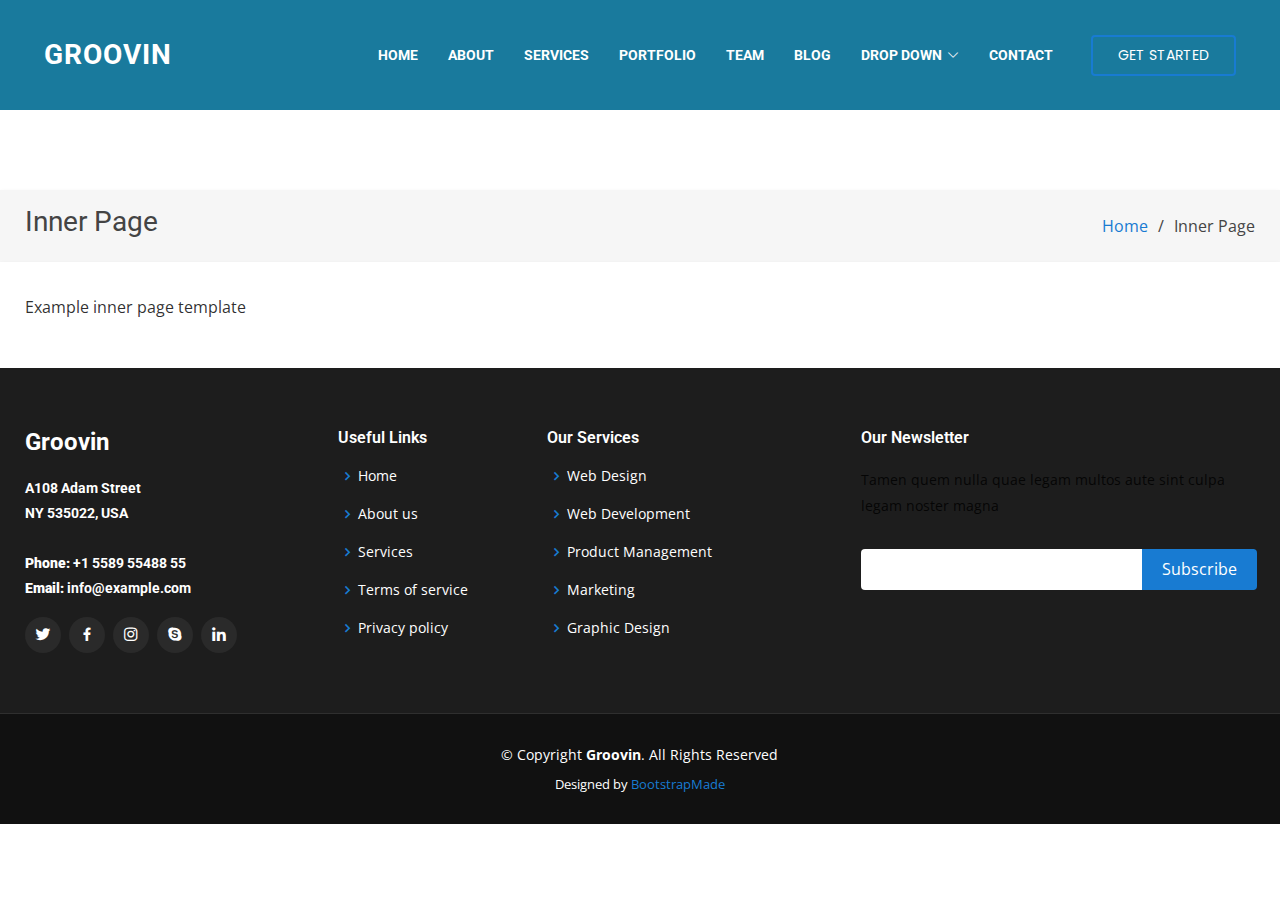
<file: inner-page.html>
<!DOCTYPE html>
<html lang="en">

<head>
  <meta charset="utf-8">
  <meta content="width=device-width, initial-scale=1.0" name="viewport">

  <title>Inner Page - Groovin Bootstrap Template</title>
  <meta content="" name="description">
  <meta content="" name="keywords">

  <!-- Favicons -->
  <link href="assets/img/favicon.png" rel="icon">
  <link href="assets/img/apple-touch-icon.png" rel="apple-touch-icon">

  <!-- Google Fonts -->
  <link href="https://fonts.googleapis.com/css?family=Open+Sans:300,300i,400,400i,600,600i,700,700i|Roboto:300,300i,400,400i,500,500i,600,600i,700,700i|Poppins:300,300i,400,400i,500,500i,600,600i,700,700i" rel="stylesheet">

  <!-- Vendor CSS Files -->
  <link href="assets/vendor/animate.css/animate.min.css" rel="stylesheet">
  <link href="assets/vendor/bootstrap/css/bootstrap.min.css" rel="stylesheet">
  <link href="assets/vendor/bootstrap-icons/bootstrap-icons.css" rel="stylesheet">
  <link href="assets/vendor/boxicons/css/boxicons.min.css" rel="stylesheet">
  <link href="assets/vendor/glightbox/css/glightbox.min.css" rel="stylesheet">
  <link href="assets/vendor/swiper/swiper-bundle.min.css" rel="stylesheet">

  <!-- Template Main CSS File -->
  <link href="assets/css/style.css" rel="stylesheet">

  <!-- =======================================================
  * Template Name: Groovin
  * Updated: Sep 18 2023 with Bootstrap v5.3.2
  * Template URL: https://bootstrapmade.com/groovin-free-bootstrap-theme/
  * Author: BootstrapMade.com
  * License: https://bootstrapmade.com/license/
  ======================================================== -->
</head>

<body>

  <!-- ======= Header ======= -->
  <header id="header" class="fixed-top d-flex align-items-center">
    <div class="container d-flex align-items-center justify-content-between">

      <h1 class="logo"><a href="index.html">Groovin</a></h1>
      <!-- Uncomment below if you prefer to use an image logo -->
      <!-- <a href="index.html" class="logo"><img src="assets/img/logo.png" alt="" class="img-fluid"></a>-->

      <nav id="navbar" class="navbar">
        <ul>
          <li><a class="nav-link scrollto " href="#hero">Home</a></li>
          <li><a class="nav-link scrollto" href="#about">About</a></li>
          <li><a class="nav-link scrollto" href="#services">Services</a></li>
          <li><a class="nav-link scrollto " href="#portfolio">Portfolio</a></li>
          <li><a class="nav-link scrollto" href="#team">Team</a></li>
          <li><a href="blog.html">Blog</a></li>
          <li class="dropdown"><a href="#"><span>Drop Down</span> <i class="bi bi-chevron-down"></i></a>
            <ul>
              <li><a href="#">Drop Down 1</a></li>
              <li class="dropdown"><a href="#"><span>Deep Drop Down</span> <i class="bi bi-chevron-right"></i></a>
                <ul>
                  <li><a href="#">Deep Drop Down 1</a></li>
                  <li><a href="#">Deep Drop Down 2</a></li>
                  <li><a href="#">Deep Drop Down 3</a></li>
                  <li><a href="#">Deep Drop Down 4</a></li>
                  <li><a href="#">Deep Drop Down 5</a></li>
                </ul>
              </li>
              <li><a href="#">Drop Down 2</a></li>
              <li><a href="#">Drop Down 3</a></li>
              <li><a href="#">Drop Down 4</a></li>
            </ul>
          </li>
          <li><a class="nav-link scrollto" href="#contact">Contact</a></li>
          <li><a class="getstarted scrollto" href="#about">Get Started</a></li>
        </ul>
        <i class="bi bi-list mobile-nav-toggle"></i>
      </nav><!-- .navbar -->

    </div>
  </header><!-- End Header -->

  <main id="main">

    <!-- ======= Breadcrumbs ======= -->
    <section class="breadcrumbs">
      <div class="container">

        <div class="d-flex justify-content-between align-items-center">
          <h2>Inner Page</h2>
          <ol>
            <li><a href="index.html">Home</a></li>
            <li>Inner Page</li>
          </ol>
        </div>

      </div>
    </section><!-- End Breadcrumbs -->

    <section class="inner-page">
      <div class="container">
        <p>
          Example inner page template
        </p>
      </div>
    </section>

  </main><!-- End #main -->

  <!-- ======= Footer ======= -->
  <footer id="footer">
    <div class="footer-top">
      <div class="container">
        <div class="row">

          <div class="col-lg-3 col-md-6">
            <div class="footer-info">
              <h3>Groovin</h3>
              <p>
                A108 Adam Street <br>
                NY 535022, USA<br><br>
                <strong>Phone:</strong> +1 5589 55488 55<br>
                <strong>Email:</strong> info@example.com<br>
              </p>
              <div class="social-links mt-3">
                <a href="#" class="twitter"><i class="bx bxl-twitter"></i></a>
                <a href="#" class="facebook"><i class="bx bxl-facebook"></i></a>
                <a href="#" class="instagram"><i class="bx bxl-instagram"></i></a>
                <a href="#" class="google-plus"><i class="bx bxl-skype"></i></a>
                <a href="#" class="linkedin"><i class="bx bxl-linkedin"></i></a>
              </div>
            </div>
          </div>

          <div class="col-lg-2 col-md-6 footer-links">
            <h4>Useful Links</h4>
            <ul>
              <li><i class="bx bx-chevron-right"></i> <a href="#">Home</a></li>
              <li><i class="bx bx-chevron-right"></i> <a href="#">About us</a></li>
              <li><i class="bx bx-chevron-right"></i> <a href="#">Services</a></li>
              <li><i class="bx bx-chevron-right"></i> <a href="#">Terms of service</a></li>
              <li><i class="bx bx-chevron-right"></i> <a href="#">Privacy policy</a></li>
            </ul>
          </div>

          <div class="col-lg-3 col-md-6 footer-links">
            <h4>Our Services</h4>
            <ul>
              <li><i class="bx bx-chevron-right"></i> <a href="#">Web Design</a></li>
              <li><i class="bx bx-chevron-right"></i> <a href="#">Web Development</a></li>
              <li><i class="bx bx-chevron-right"></i> <a href="#">Product Management</a></li>
              <li><i class="bx bx-chevron-right"></i> <a href="#">Marketing</a></li>
              <li><i class="bx bx-chevron-right"></i> <a href="#">Graphic Design</a></li>
            </ul>
          </div>

          <div class="col-lg-4 col-md-6 footer-newsletter">
            <h4>Our Newsletter</h4>
            <p>Tamen quem nulla quae legam multos aute sint culpa legam noster magna</p>
            <form action="" method="post">
              <input type="email" name="email"><input type="submit" value="Subscribe">
            </form>

          </div>

        </div>
      </div>
    </div>

    <div class="container">
      <div class="copyright">
        &copy; Copyright <strong><span>Groovin</span></strong>. All Rights Reserved
      </div>
      <div class="credits">
        <!-- All the links in the footer should remain intact. -->
        <!-- You can delete the links only if you purchased the pro version. -->
        <!-- Licensing information: https://bootstrapmade.com/license/ -->
        <!-- Purchase the pro version with working PHP/AJAX contact form: https://bootstrapmade.com/groovin-free-bootstrap-theme/ -->
        Designed by <a href="https://bootstrapmade.com/">BootstrapMade</a>
      </div>
    </div>
  </footer><!-- End Footer -->

  <a href="#" class="back-to-top d-flex align-items-center justify-content-center"><i class="bi bi-arrow-up-short"></i></a>

  <!-- Vendor JS Files -->
  <script src="assets/vendor/purecounter/purecounter_vanilla.js"></script>
  <script src="assets/vendor/bootstrap/js/bootstrap.bundle.min.js"></script>
  <script src="assets/vendor/glightbox/js/glightbox.min.js"></script>
  <script src="assets/vendor/isotope-layout/isotope.pkgd.min.js"></script>
  <script src="assets/vendor/swiper/swiper-bundle.min.js"></script>
  <script src="assets/vendor/php-email-form/validate.js"></script>

  <!-- Template Main JS File -->
  <script src="assets/js/main.js"></script>

</body>

</html>
</file>
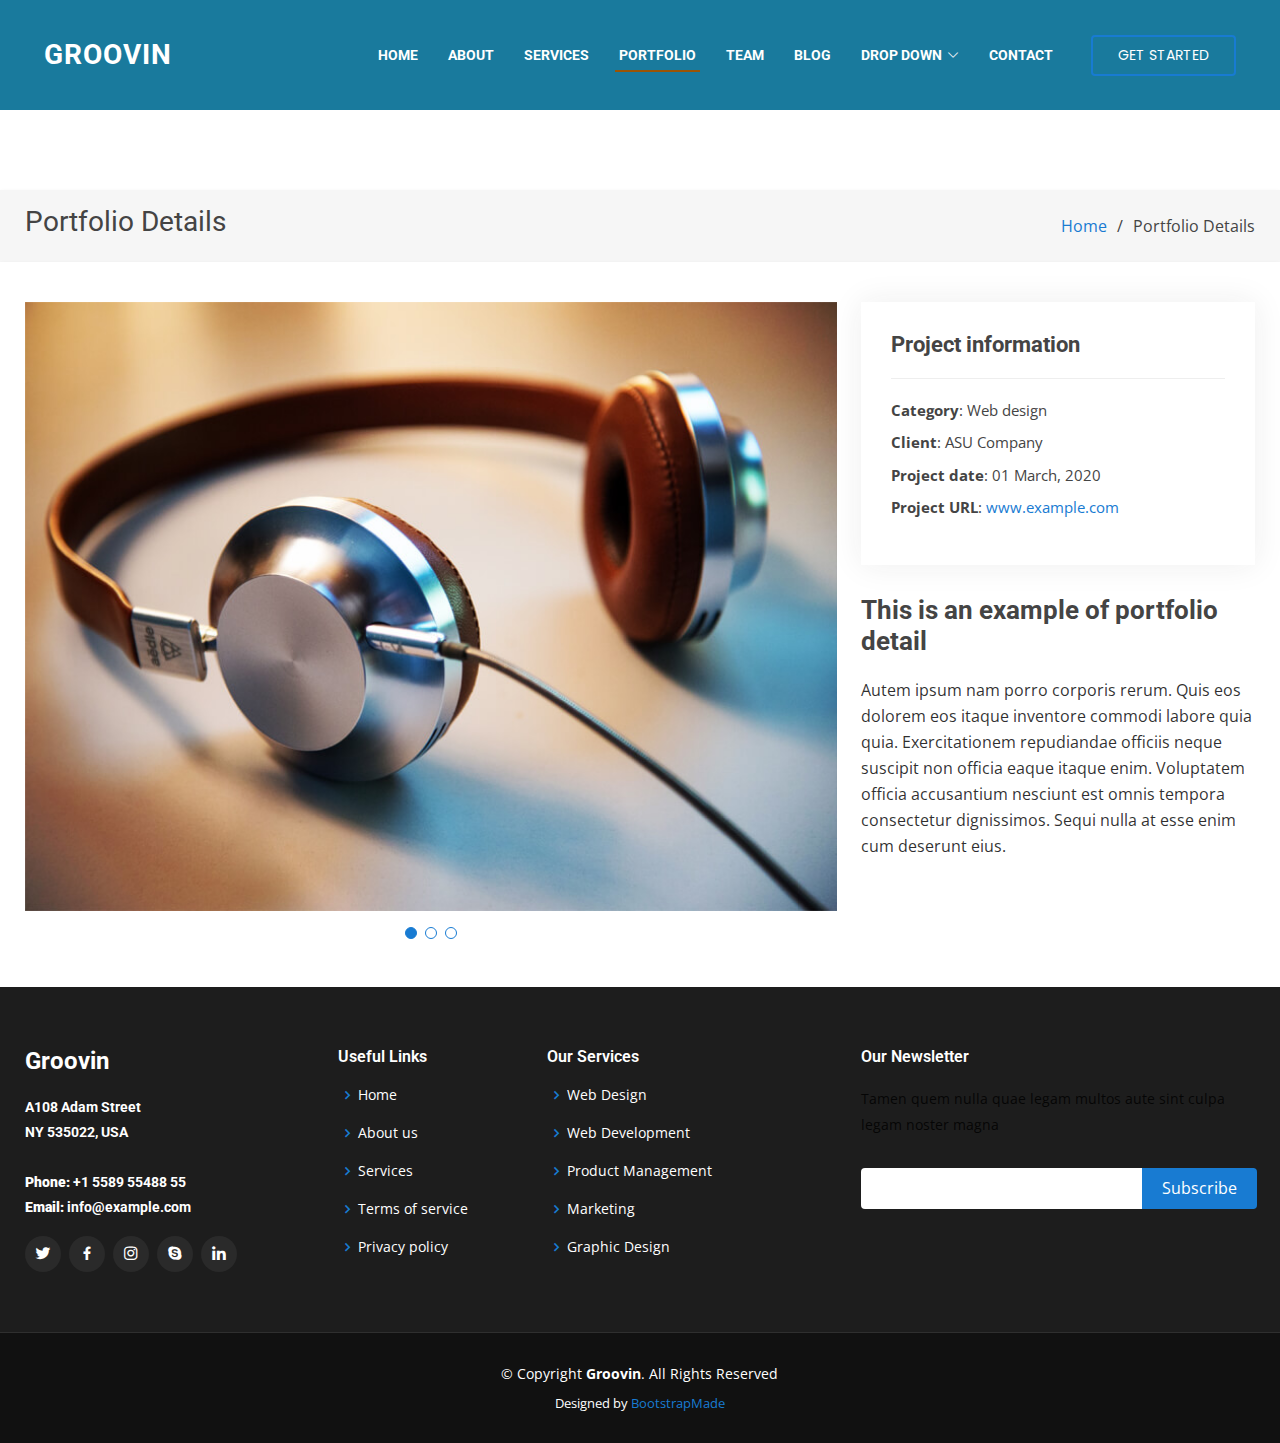
<file: portfolio-details.html>
<!DOCTYPE html>
<html lang="en">

<head>
  <meta charset="utf-8">
  <meta content="width=device-width, initial-scale=1.0" name="viewport">

  <title>Portfolio Details - Groovin Bootstrap Template</title>
  <meta content="" name="description">
  <meta content="" name="keywords">

  <!-- Favicons -->
  <link href="assets/img/favicon.png" rel="icon">
  <link href="assets/img/apple-touch-icon.png" rel="apple-touch-icon">

  <!-- Google Fonts -->
  <link href="https://fonts.googleapis.com/css?family=Open+Sans:300,300i,400,400i,600,600i,700,700i|Roboto:300,300i,400,400i,500,500i,600,600i,700,700i|Poppins:300,300i,400,400i,500,500i,600,600i,700,700i" rel="stylesheet">

  <!-- Vendor CSS Files -->
  <link href="assets/vendor/animate.css/animate.min.css" rel="stylesheet">
  <link href="assets/vendor/bootstrap/css/bootstrap.min.css" rel="stylesheet">
  <link href="assets/vendor/bootstrap-icons/bootstrap-icons.css" rel="stylesheet">
  <link href="assets/vendor/boxicons/css/boxicons.min.css" rel="stylesheet">
  <link href="assets/vendor/glightbox/css/glightbox.min.css" rel="stylesheet">
  <link href="assets/vendor/swiper/swiper-bundle.min.css" rel="stylesheet">

  <!-- Template Main CSS File -->
  <link href="assets/css/style.css" rel="stylesheet">

  <!-- =======================================================
  * Template Name: Groovin
  * Updated: Sep 18 2023 with Bootstrap v5.3.2
  * Template URL: https://bootstrapmade.com/groovin-free-bootstrap-theme/
  * Author: BootstrapMade.com
  * License: https://bootstrapmade.com/license/
  ======================================================== -->
</head>

<body>

  <!-- ======= Header ======= -->
  <header id="header" class="fixed-top d-flex align-items-center">
    <div class="container d-flex align-items-center justify-content-between">

      <h1 class="logo"><a href="index.html">Groovin</a></h1>
      <!-- Uncomment below if you prefer to use an image logo -->
      <!-- <a href="index.html" class="logo"><img src="assets/img/logo.png" alt="" class="img-fluid"></a>-->

      <nav id="navbar" class="navbar">
        <ul>
          <li><a class="nav-link scrollto " href="#hero">Home</a></li>
          <li><a class="nav-link scrollto" href="#about">About</a></li>
          <li><a class="nav-link scrollto" href="#services">Services</a></li>
          <li><a class="nav-link scrollto active" href="#portfolio">Portfolio</a></li>
          <li><a class="nav-link scrollto" href="#team">Team</a></li>
          <li><a href="blog.html">Blog</a></li>
          <li class="dropdown"><a href="#"><span>Drop Down</span> <i class="bi bi-chevron-down"></i></a>
            <ul>
              <li><a href="#">Drop Down 1</a></li>
              <li class="dropdown"><a href="#"><span>Deep Drop Down</span> <i class="bi bi-chevron-right"></i></a>
                <ul>
                  <li><a href="#">Deep Drop Down 1</a></li>
                  <li><a href="#">Deep Drop Down 2</a></li>
                  <li><a href="#">Deep Drop Down 3</a></li>
                  <li><a href="#">Deep Drop Down 4</a></li>
                  <li><a href="#">Deep Drop Down 5</a></li>
                </ul>
              </li>
              <li><a href="#">Drop Down 2</a></li>
              <li><a href="#">Drop Down 3</a></li>
              <li><a href="#">Drop Down 4</a></li>
            </ul>
          </li>
          <li><a class="nav-link scrollto" href="#contact">Contact</a></li>
          <li><a class="getstarted scrollto" href="#about">Get Started</a></li>
        </ul>
        <i class="bi bi-list mobile-nav-toggle"></i>
      </nav><!-- .navbar -->

    </div>
  </header><!-- End Header -->

  <main id="main">

    <!-- ======= Breadcrumbs ======= -->
    <section id="breadcrumbs" class="breadcrumbs">
      <div class="container">

        <div class="d-flex justify-content-between align-items-center">
          <h2>Portfolio Details</h2>
          <ol>
            <li><a href="index.html">Home</a></li>
            <li>Portfolio Details</li>
          </ol>
        </div>

      </div>
    </section><!-- End Breadcrumbs -->

    <!-- ======= Portfolio Details Section ======= -->
    <section id="portfolio-details" class="portfolio-details">
      <div class="container">

        <div class="row gy-4">

          <div class="col-lg-8">
            <div class="portfolio-details-slider swiper">
              <div class="swiper-wrapper align-items-center">

                <div class="swiper-slide">
                  <img src="assets/img/portfolio/portfolio-1.jpg" alt="">
                </div>

                <div class="swiper-slide">
                  <img src="assets/img/portfolio/portfolio-2.jpg" alt="">
                </div>

                <div class="swiper-slide">
                  <img src="assets/img/portfolio/portfolio-3.jpg" alt="">
                </div>

              </div>
              <div class="swiper-pagination"></div>
            </div>
          </div>

          <div class="col-lg-4">
            <div class="portfolio-info">
              <h3>Project information</h3>
              <ul>
                <li><strong>Category</strong>: Web design</li>
                <li><strong>Client</strong>: ASU Company</li>
                <li><strong>Project date</strong>: 01 March, 2020</li>
                <li><strong>Project URL</strong>: <a href="#">www.example.com</a></li>
              </ul>
            </div>
            <div class="portfolio-description">
              <h2>This is an example of portfolio detail</h2>
              <p>
                Autem ipsum nam porro corporis rerum. Quis eos dolorem eos itaque inventore commodi labore quia quia. Exercitationem repudiandae officiis neque suscipit non officia eaque itaque enim. Voluptatem officia accusantium nesciunt est omnis tempora consectetur dignissimos. Sequi nulla at esse enim cum deserunt eius.
              </p>
            </div>
          </div>

        </div>

      </div>
    </section><!-- End Portfolio Details Section -->

  </main><!-- End #main -->

  <!-- ======= Footer ======= -->
  <footer id="footer">
    <div class="footer-top">
      <div class="container">
        <div class="row">

          <div class="col-lg-3 col-md-6">
            <div class="footer-info">
              <h3>Groovin</h3>
              <p>
                A108 Adam Street <br>
                NY 535022, USA<br><br>
                <strong>Phone:</strong> +1 5589 55488 55<br>
                <strong>Email:</strong> info@example.com<br>
              </p>
              <div class="social-links mt-3">
                <a href="#" class="twitter"><i class="bx bxl-twitter"></i></a>
                <a href="#" class="facebook"><i class="bx bxl-facebook"></i></a>
                <a href="#" class="instagram"><i class="bx bxl-instagram"></i></a>
                <a href="#" class="google-plus"><i class="bx bxl-skype"></i></a>
                <a href="#" class="linkedin"><i class="bx bxl-linkedin"></i></a>
              </div>
            </div>
          </div>

          <div class="col-lg-2 col-md-6 footer-links">
            <h4>Useful Links</h4>
            <ul>
              <li><i class="bx bx-chevron-right"></i> <a href="#">Home</a></li>
              <li><i class="bx bx-chevron-right"></i> <a href="#">About us</a></li>
              <li><i class="bx bx-chevron-right"></i> <a href="#">Services</a></li>
              <li><i class="bx bx-chevron-right"></i> <a href="#">Terms of service</a></li>
              <li><i class="bx bx-chevron-right"></i> <a href="#">Privacy policy</a></li>
            </ul>
          </div>

          <div class="col-lg-3 col-md-6 footer-links">
            <h4>Our Services</h4>
            <ul>
              <li><i class="bx bx-chevron-right"></i> <a href="#">Web Design</a></li>
              <li><i class="bx bx-chevron-right"></i> <a href="#">Web Development</a></li>
              <li><i class="bx bx-chevron-right"></i> <a href="#">Product Management</a></li>
              <li><i class="bx bx-chevron-right"></i> <a href="#">Marketing</a></li>
              <li><i class="bx bx-chevron-right"></i> <a href="#">Graphic Design</a></li>
            </ul>
          </div>

          <div class="col-lg-4 col-md-6 footer-newsletter">
            <h4>Our Newsletter</h4>
            <p>Tamen quem nulla quae legam multos aute sint culpa legam noster magna</p>
            <form action="" method="post">
              <input type="email" name="email"><input type="submit" value="Subscribe">
            </form>

          </div>

        </div>
      </div>
    </div>

    <div class="container">
      <div class="copyright">
        &copy; Copyright <strong><span>Groovin</span></strong>. All Rights Reserved
      </div>
      <div class="credits">
        <!-- All the links in the footer should remain intact. -->
        <!-- You can delete the links only if you purchased the pro version. -->
        <!-- Licensing information: https://bootstrapmade.com/license/ -->
        <!-- Purchase the pro version with working PHP/AJAX contact form: https://bootstrapmade.com/groovin-free-bootstrap-theme/ -->
        Designed by <a href="https://bootstrapmade.com/">BootstrapMade</a>
      </div>
    </div>
  </footer><!-- End Footer -->

  <a href="#" class="back-to-top d-flex align-items-center justify-content-center"><i class="bi bi-arrow-up-short"></i></a>

  <!-- Vendor JS Files -->
  <script src="assets/vendor/purecounter/purecounter_vanilla.js"></script>
  <script src="assets/vendor/bootstrap/js/bootstrap.bundle.min.js"></script>
  <script src="assets/vendor/glightbox/js/glightbox.min.js"></script>
  <script src="assets/vendor/isotope-layout/isotope.pkgd.min.js"></script>
  <script src="assets/vendor/swiper/swiper-bundle.min.js"></script>
  <script src="assets/vendor/php-email-form/validate.js"></script>

  <!-- Template Main JS File -->
  <script src="assets/js/main.js"></script>

</body>

</html>
</file>
<file: assets/css/style.css>
body {
  font-family: "Open Sans", sans-serif;
  color: #444444;
}

a {
  color: #187bd2;
  text-decoration: none;
}

a:hover {
  color: #74c92d;
  text-decoration: none;
}

h1,
h2,
h3,
h4,
h5,
h6 {
  font-family: "Roboto", sans-serif;
}

/*--------------------------------------------------------------
# Back to top button
--------------------------------------------------------------*/
.back-to-top {
  position: fixed;
  visibility: hidden;
  opacity: 0;
  right: 15px;
  bottom: 15px;
  z-index: 996;
  background: #187bd2;
  width: 40px;
  height: 40px;
  border-radius: 4px;
  transition: all 0.4s;
}

.back-to-top i {
  font-size: 28px;
  color: #fff;
  line-height: 0;
}

.back-to-top:hover {
  background: #6fc02c;
  color: #fff;
}

.back-to-top.active {
  visibility: visible;
  opacity: 1;
}

/*--------------------------------------------------------------
# Header
--------------------------------------------------------------*/
#header {
  background: #197a9d;
  transition: all 0.5s;
  z-index: 997;
  height: 110px;
}

#header .logo {
  font-size: 28px;
  margin: 0;
  padding: 0;
  line-height: 1;
  font-weight: 700;
  letter-spacing: 1px;
  text-transform: uppercase;
}

#header .logo a {
  color: #fff;
}

#header .logo img {
  max-height: 103px;
}

/*--------------------------------------------------------------
# Navigation Menu
--------------------------------------------------------------*/
/**
* Desktop Navigation 
*/
.navbar {
  padding: 0;
}

.navbar ul {
  margin: 0;
  padding: 0;
  display: flex;
  list-style: none;
  align-items: center;
}

.navbar li {
  position: relative;
}

.navbar>ul>li {
  white-space: nowrap;
  padding: 10px 0 10px 22px;
  cursor: pointer;
}

.navbar a,
.navbar a:focus {
  display: flex;
  align-items: center;
  justify-content: space-between;
  padding: 0 4px;
  font-family: "Roboto", sans-serif;
  font-size: 14px;
  font-weight: 500;
  color: rgba(255, 255, 255);
  font-weight: bold;
  white-space: nowrap;
  transition: 0.3s;
  text-transform: uppercase;
  position: relative;
}

.navbar a i,
.navbar a:focus i {
  font-size: 12px;
  line-height: 0;
  margin-left: 5px;
}
.custom-select:focus-visible {
  outline: none;
}
.navbar>ul>li>a:before {
  content: "";
  position: absolute;
  width: 100%;
  height: 2px;
  bottom: -6px;
  left: 0;
  background-color: #9a5405;
  visibility: hidden;
  width: 0px;
  transition: all 0.3s ease-in-out 0s;
}

.navbar a:hover:before,
.navbar li:hover>a:before,
.navbar .active:before {
  visibility: visible;
  width: 100%;
}

.navbar a:hover,
.navbar .active,
.navbar .active:focus,
.navbar li:hover>a {
  color: #fff;
}

.navbar .getstarted,
.navbar .getstarted:focus {
  padding: 8px 25px;
  margin-left: 12px;
  border-radius: 4px;
  color: #fff;
  font-weight: 400;
  font-family: "Poppins", sans-serif;
  border: 2px solid #187bd2;
}

.navbar .getstarted:hover,
.navbar .getstarted:focus:hover {
  color: #fff;
  background: #187bd2;
}

.navbar .getstarted:hover:before,
.navbar li:hover>.getstarted:before {
  visibility: hidden;
}

.navbar .dropdown ul {
  display: block;
  position: absolute;
  left: 22px;
  top: calc(100% + 30px);
  margin: 0;
  padding: 10px 0;
  z-index: 99;
  opacity: 0;
  visibility: hidden;
  background: #fff;
  box-shadow: 0px 0px 30px rgba(127, 137, 161, 0.25);
  transition: 0.3s;
}

.navbar .dropdown ul li {
  min-width: 200px;
}

.navbar .dropdown ul a {
  padding: 10px 20px;
  font-size: 14px;
  font-weight: 500;
  text-transform: none;
  color: #2a2a2a;
}

.navbar .dropdown ul a i {
  font-size: 12px;
}

.navbar .dropdown ul a:hover,
.navbar .dropdown ul .active:hover,
.navbar .dropdown ul li:hover>a {
  color: #187bd2;
}

.navbar .dropdown:hover>ul {
  opacity: 1;
  top: 100%;
  visibility: visible;
}

.navbar .dropdown .dropdown ul {
  top: 0;
  left: calc(100% - 30px);
  visibility: hidden;
}

.navbar .dropdown .dropdown:hover>ul {
  opacity: 1;
  top: 0;
  left: 100%;
  visibility: visible;
}
.custom-select select {
  width: 100%;
  height: 35px;
  border: unset;
  border-radius: 5px;
  cursor: pointer;
  font-size: 14px;
  max-width: 200px;
  min-width: 175px;
}
select#other_schemes_drop option:nth-child(2n+1) {
  background-color: #3ac0f0ad;
}
@media (max-width: 1366px) {
  .navbar .dropdown .dropdown ul {
    left: -90%;
  }

  .navbar .dropdown .dropdown:hover>ul {
    left: -100%;
  }
}

/**
* Mobile Navigation 
*/
.mobile-nav-toggle {
  color: #fff;
  font-size: 28px;
  cursor: pointer;
  display: none;
  line-height: 0;
  transition: 0.5s;
}

.mobile-nav-toggle.bi-x {
  color: #187bd2;
}

@media (max-width: 991px) {
  .mobile-nav-toggle {
    display: block;
  }

  .navbar ul {
    display: none;
  }
}

.navbar-mobile {
  position: fixed !important;
  overflow: hidden;
  top: 0;
  right: 0;
  left: 0;
  bottom: 0;
  background: rgba(17, 17, 17, 0.9);
  transition: 0.3s;
  z-index: 999;
}

.navbar-mobile .mobile-nav-toggle {
  position: absolute;
  top: 15px;
  right: 15px;
}

.navbar-mobile ul {
  display: block;
  position: absolute;
  top: 55px;
  right: 15px;
  bottom: 15px;
  left: 15px;
  padding: 10px 0;
  background-color: #fff;
  overflow-y: auto;
  transition: 0.3s;
}

.navbar-mobile a,
.navbar-mobile a:focus {
  padding: 10px 20px;
  font-size: 15px;
  color: #2a2a2a;
}

.navbar-mobile a:hover,
.navbar-mobile .active,
.navbar-mobile li:hover>a {
  color: #187bd2;
}

.navbar-mobile>ul>li {
  white-space: nowrap;
  padding: 0;
}

.navbar-mobile a:hover:before,
.navbar-mobile li:hover>a:before,
.navbar-mobile .active:before {
  visibility: hidden;
}

.navbar-mobile .getstarted,
.navbar-mobile .getstarted:focus {
  margin: 15px;
  color: #187bd2;
  padding-left: 15px;
}

.navbar-mobile .dropdown ul {
  position: static;
  display: none;
  margin: 10px 20px;
  padding: 10px 0;
  z-index: 99;
  opacity: 1;
  visibility: visible;
  background: #fff;
  box-shadow: 0px 0px 30px rgba(127, 137, 161, 0.25);
}

.navbar-mobile .dropdown ul li {
  min-width: 200px;
}

.navbar-mobile .dropdown ul a {
  padding: 10px 20px;
}

.navbar-mobile .dropdown ul a i {
  font-size: 12px;
}

.navbar-mobile .dropdown ul a:hover,
.navbar-mobile .dropdown ul .active:hover,
.navbar-mobile .dropdown ul li:hover>a {
  color: #187bd2;
}

.navbar-mobile .dropdown>.dropdown-active {
  display: block;
}

/*--------------------------------------------------------------
# Hero Section
--------------------------------------------------------------*/
#hero {
  width: 100%;
  /* height: 100vh; */
  background-color: rgba(17, 17, 17, 0.8);
  overflow: hidden;
  padding: 0;
}

#hero .carousel-item {
  width: 100%;
  height: 80vh;
  background-size: cover;
  background-position: center;
  background-repeat: no-repeat;
  position: relative;
  transition: 0.3;
}

#hero .carousel-item::before {
  content: "";
  position: absolute;
  top: 0;
  right: 0;
  left: 0;
  bottom: 0;
}

#hero .carousel-container {
  display: flex;
  justify-content: center;
  align-items: center;
  position: absolute;
  bottom: 0;
  top: 0;
  left: 0;
  right: 0;
  /* background-color: #0000008f; */

}
.portfolio .portfolio-wrap a {
  width: 100%;
  float: left;
}
#hero .carousel-content {
  text-align: center;
}
.carousel-content {
  background: #197a9dcc;
  width: 100%;
  padding: 10px 0;
  position: absolute;
  bottom: 0px;
}
#hero h2 {
  color: #fff !important;
  margin-bottom: 20px;
  font-size: 36px;
  font-weight: 700;
}
ol#hero-carousel-indicators {
  display: none;
}
#hero h2 span {
  color: #187bd2;
}

#hero p {
  width: 80%;
  animation-delay: 0.4s;
  margin: 0 auto 10px auto;
  color: #fff;
  font-size: 15px;
  font-weight: 600;
}

#hero .carousel-inner .carousel-item {
  transition-property: opacity;
  background-position: center top;
}
@media only screen and (max-width:767px){
  #hero .carousel-inner .carousel-item {
    background-size: 115% 100%;
  }
}
#hero .carousel-inner .carousel-item,
#hero .carousel-inner .active.carousel-item-start,
#hero .carousel-inner .active.carousel-item-end {
  opacity: 0;
}

#hero .carousel-inner .active,
#hero .carousel-inner .carousel-item-next.carousel-item-start,
#hero .carousel-inner .carousel-item-prev.carousel-item-end {
  opacity: 1;
  transition: 0.5s;
}

#hero .carousel-inner .carousel-item-next,
#hero .carousel-inner .carousel-item-prev,
#hero .carousel-inner .active.carousel-item-start,
#hero .carousel-inner .active.carousel-item-end {
  left: 0;
  transform: translate3d(0, 0, 0);
}

#hero .carousel-control-next-icon,
#hero .carousel-control-prev-icon {
  background: none;
  font-size: 30px;
  line-height: 0;
  width: auto;  height: auto;
  background: rgba(255, 255, 255, 0.2);
  border-radius: 50px;
  transition: 0.3s;
  color: rgba(255, 255, 255, 0.5);
  width: 54px;
  height: 54px;
  display: flex;
  align-items: center;
  justify-content: center;
}

#hero .carousel-control-next-icon:hover,
#hero .carousel-control-prev-icon:hover {
  background: rgba(255, 255, 255, 0.3);
  color: rgba(255, 255, 255, 0.8);
}

#hero .carousel-indicators li {
  list-style-type: none;
  cursor: pointer;
  background: #fff;
  overflow: hidden;
  border: 0;
  width: 12px;
  height: 12px;
  border-radius: 50px;
  opacity: 0.6;
  transition: 0.3s;
}

#hero .carousel-indicators li.active {
  opacity: 1;
  background: #187bd2;
}

#hero .btn-get-started {
  font-family: "Roboto", sans-serif;
  font-weight: 400;
  font-size: 14px;
  letter-spacing: 1px;
  display: inline-block;
  padding: 10px 32px 12px 32px;
  border-radius: 4px;
  transition: 0.5s;
  line-height: 1;
  margin: 10px;
  color: #fff;
  animation-delay: 0.8s;
  text-transform: uppercase;
  border: 2px solid #187bd2;
  background: #187bd2;
}
.banner-inner{
  background-image: url(../img/banner-2.jpg);
  height: 645px;
  background-size: cover;
}
#header {
  position: relative;
}
.content {
  display: flex;
  flex-direction: column;
  justify-content: center;
  align-items: center;
  height: 100%;
  text-align: center;
}
.content h2, .content p {
  color: #fff !important;
}
#hero .btn-get-started:hover {
  background: #6ab82a;
  border-color: #6ab82a;
  color: #fff;
}

@media (max-width: 768px) {
  #hero h2 {
    font-size: 24px;
  }
}

/* @media (min-width: 1024px) {
  #hero p {
    width: 60%;
  } */

  #hero .carousel-control-prev,
  #hero .carousel-control-next {
    width: 5%;
  }

/*--------------------------------------------------------------
# Sections General
--------------------------------------------------------------*/
section {
  padding: 60px 0;
  box-shadow: 0px 2px 4px rgba(0, 0, 0, 0.1);
}

.section-bg {
  background-color: #f1f1f1;
}

.section-title {
  text-align: center;
  padding-bottom: 30px;
}

.section-title h2 {
  font-size: 32px;
  font-weight: bold;
  text-transform: uppercase;
  margin-bottom: 20px;
  padding-bottom: 0;
  color: #187bd2;
}

.section-title p {
  margin-bottom: 0;
}

/*--------------------------------------------------------------
# About
--------------------------------------------------------------*/
.about .content {
  padding: 30px 0;
}

.about .content h3 {
  font-weight: 700;
  font-size: 34px;
  color: #187bd2;
}

.about .content p {
  margin-bottom: 0;
  overflow: hidden;
  text-overflow: ellipsis;
  display: -webkit-box;
  -webkit-line-clamp: 3;
  -webkit-box-orient: vertical;
  color: #000 !important;
}

.about .content .icon-box {
  margin-top: 25px;
  padding: 5px;
}

.about .content .icon-box h4 {
  font-size: 18px;
  font-weight: 700;
  margin: 5px 0 10px 45px;
  line-height: 28px;
  color: #187bd2;
}
h4.title a {
  font-size: 16px;
  line-height: 25px;
}
.about .content .icon-box i {
  font-size: 48px;
  float: left;
  color: #187bd2;
}

.about .content .icon-box p {
  font-size: 14px;
  color: #000 !important;
  margin-left: 60px;
}

.about .image {
  background: url("../img/about-2.jpg") center center no-repeat;
  background-size: cover;
  min-height: 400px;
}

@media (max-width: 991px) {
  .about .image {
    text-align: center;
  }

  .about .image img {
    max-width: 80%;
  }
}

@media (max-width: 667px) {
  .about .image img {
    max-width: 100%;
  }
}

/*--------------------------------------------------------------
# Counts
--------------------------------------------------------------*/
.counts {
  padding: 0 0 30px 0;
}

.counts .count-box {
  padding: 30px 10px;
  width: 100%;
  display: flex;
}

.counts .count-box i {
  display: block;
  font-size: 44px;
  color: #187bd2;
  float: left;
  line-height: 0;
}

.counts .count-box span {
  font-size: 35px;
  line-height: 40px;
  display: block;
  font-weight: 700;
  color: #2a2a2a;
  margin-left: 10px;
}

.counts .count-box p {
  padding: 15px 0 0 0;
  margin: 0 0 0 10px;
  font-family: "Roboto", sans-serif;
  font-size: 12px;
  color: #505050;
}

.counts .count-box a {
  font-weight: 600;
  display: block;
  margin-top: 20px;
  color: #505050;
  font-size: 15px;
  font-family: "Poppins", sans-serif;
  transition: ease-in-out 0.3s;
}

.counts .count-box a:hover {
  color: #777777;
}

/*--------------------------------------------------------------
# Clients
--------------------------------------------------------------*/
.clients {
  padding: 15px 0;
  text-align: center;
}

.clients img {
  max-width: 45%;
  transition: all 0.4s ease-in-out;
  display: inline-block;
  padding: 15px 0;
  filter: grayscale(100);
}

.clients img:hover {
  filter: none;
  transform: scale(1.15);
}

@media (max-width: 768px) {
  .clients img {
    max-width: 40%;
  }
}

/*--------------------------------------------------------------
# Services
--------------------------------------------------------------*/
.services .icon-box {
  margin-bottom: 20px;
  text-align: center;
  display: flex;
  flex-direction: column;
  justify-content: space-between;
  align-items: center;
}
.icon-box:hover .icon {
  /* background: #fabd2f; */
  transform: rotateY(360deg);
  -webkit-transform: rotateY(360deg);
  -webkit-transition: all 1.3s;
}
.services .icon {
  display: inline-flex;
  justify-content: center;
  align-items: center;
  width: 160px;
  height: 160px;
  margin-bottom: 20px;
  background: #fff;
  border-radius: 50%;
  transition: 0.5s;
  color: #187bd2;
  overflow: hidden;
  border: 5px solid #187bd2;
  box-shadow: 0px 0 25px rgba(0, 0, 0, 0.15);
}

.services .icon i {
  font-size: 36px;
  line-height: 0;
}

.services:hover .icon {
  box-shadow: 0px 0 25px rgba(92, 159, 36, 0.3);
}

.services .title {
  font-weight: 600;
  margin-bottom: 15px;
  font-size: 18px;
  position: relative;
  padding-bottom: 15px;
  color: #187bd2;

}

.services .title a {
  color: #187bd2;
  transition: 0.3s;
}

.services .title a:hover {
  color: #187bd2;
}

.services .title::after {
  content: "";
  position: absolute;
  display: block;
  width: 50px;
  height: 2px;
  background: #4444;
  bottom: 0;
  left: calc(50% - 25px);
}

.services .description {
  line-height: 24px;
  font-size: 14px;
}
.icon img {
  width: 100%;
  height: 150px;
}
section {
  padding: 2rem 0;
}
/*--------------------------------------------------------------
# Why Us
--------------------------------------------------------------*/
.why-us .box {
  padding: 50px 30px;
  box-shadow: 0px 2px 15px rgba(0, 0, 0, 0.5);
  transition: all ease-in-out 0.3s;
}

.why-us .box span {
  display: block;
  font-size: 28px;
  font-weight: 700;
  color: #187bd2;
}

.why-us .box h4 {
  font-size: 20px;
  font-weight: 600;
  padding: 0;
  margin: 20px 0;
  color: #2a2a2a;
}

.why-us .box p {
  color: #000;
  font-size: 15px;
  margin: 0;
  padding: 0;
}

.why-us .box:hover {
  background: #187bd2;
  padding: 30px 30px 70px 30px;
  box-shadow: 10px 15px 30px rgba(0, 0, 0, 0.18);
}

.why-us .box:hover span,
.why-us .box:hover h4,
.why-us .box:hover p {
  color: #fff;
}

/*--------------------------------------------------------------
# Portfolio
--------------------------------------------------------------*/
.portfolio .portfolio-item {
  margin-bottom: 30px;
}

.portfolio #portfolio-flters {
  padding: 0;
  margin: 0 auto 20px auto;
  list-style: none;
  text-align: center;
}

.portfolio #portfolio-flters li {
  cursor: pointer;
  display: inline-block;
  padding: 8px 15px 10px 15px;
  font-size: 14px;
  font-weight: 600;
  line-height: 1;
  text-transform: uppercase;
  color: #444444;
  margin-bottom: 5px;
  transition: all 0.3s ease-in-out;
  border-radius: 3px;
}

.portfolio #portfolio-flters li:hover,
.portfolio #portfolio-flters li.filter-active {
  color: #fff;
  background: #187bd2;
}

.portfolio #portfolio-flters li:last-child {
  margin-right: 0;
}

.portfolio .portfolio-wrap {
  transition: 0.3s;
  position: relative;
  overflow: hidden;
  z-index: 1;
  background: rgba(42, 42, 42, 0.7);
  box-shadow: rgba(0, 0, 0, 0.16) 0px 10px 36px 0px, rgba(0, 0, 0, 0.06) 0px 0px 0px 1px;
}


.portfolio .portfolio-wrap img {
  transition: all ease-in-out 0.3s;
  width: 100%;
  height: 267px;
}

.portfolio .portfolio-wrap .portfolio-info {
  opacity: 0;
  position: absolute;
  top: 0;
  left: 0;
  right: 0;
  bottom: 0;
  z-index: 3;
  transition: all ease-in-out 0.3s;
  display: flex;
  flex-direction: column;
  justify-content: flex-end;
  align-items: flex-start;
  padding: 20px;
}

.portfolio .portfolio-wrap .portfolio-info h4 {
  font-size: 20px;
  color: #fff;
  font-weight: 600;
}

.portfolio .portfolio-wrap .portfolio-info p {
  color: rgba(255, 255, 255, 0.7);
  font-size: 14px;
  text-transform: uppercase;
  padding: 0;
  margin: 0;
  font-style: italic;
}

.portfolio .portfolio-wrap .portfolio-links {
  text-align: center;
  z-index: 4;
}

.portfolio .portfolio-wrap .portfolio-links a {
  color: #fff;
  margin: 0 5px 0 0;
  font-size: 28px;
  display: inline-block;
  transition: 0.3s;
}

.portfolio .portfolio-wrap .portfolio-links a:hover {
  color: #187bd2;
}

.portfolio .portfolio-wrap:hover::before {
  opacity: 1;
}

.portfolio .portfolio-wrap:hover img {
  transform: scale(1.2);
}

.portfolio .portfolio-wrap:hover .portfolio-info {
  opacity: 1;
}

/*--------------------------------------------------------------
# Portfolio Details
--------------------------------------------------------------*/
.portfolio-details {
  padding-top: 40px;
}

.portfolio-details .portfolio-details-slider img {
  width: 100%;
}

.portfolio-details .portfolio-details-slider .swiper-pagination {
  margin-top: 20px;
  position: relative;
}

.portfolio-details .portfolio-details-slider .swiper-pagination .swiper-pagination-bullet {
  width: 12px;
  height: 12px;
  background-color: #fff;
  opacity: 1;
  border: 1px solid #187bd2;
}

.portfolio-details .portfolio-details-slider .swiper-pagination .swiper-pagination-bullet-active {
  background-color: #187bd2;
}

.portfolio-details .portfolio-info {
  padding: 30px;
  box-shadow: 0px 0 30px rgba(42, 42, 42, 0.08);
}

.portfolio-details .portfolio-info h3 {
  font-size: 22px;
  font-weight: 700;
  margin-bottom: 20px;
  padding-bottom: 20px;
  border-bottom: 1px solid #eee;
}

.portfolio-details .portfolio-info ul {
  list-style: none;
  padding: 0;
  font-size: 15px;
}

.portfolio-details .portfolio-info ul li+li {
  margin-top: 10px;
}

.portfolio-details .portfolio-description {
  padding-top: 30px;
}

.portfolio-details .portfolio-description h2 {
  font-size: 26px;
  font-weight: 700;
  margin-bottom: 20px;
}

.portfolio-details .portfolio-description p {
  padding: 0;
}

/*--------------------------------------------------------------
# Team
--------------------------------------------------------------*/
.team {
  padding: 60px 0;
  overflow: auto;
  animation: gradient 15s ease infinite;
  /* background: linear-gradient(315deg,rgba(27, 231, 112, 0.82) 48%,rgb(63 229 242)98%); */
  background-size: 400% 400%;
  background-attachment: fixed;
}
.team .section-title p {
  color: #fff;
}
.team .member {
  text-align: center;
  margin-bottom: 20px;
  background: #fff;
  position: relative;
  padding: 2.5rem;
  box-shadow: 4px 1px 20px 5px #554444e6;
}
.out_latest_inner {
  padding: 30px 0 0;
}
.out_latest_inner h6 {
font-size: 26px;
font-weight: bold;
color: #000c;
}
.out_latest_inner p {
  font-size: 15px;
  color: #000000ab;
}
.team .member .member-info {
  opacity: 0;
  display: flex;
  justify-content: center;
  align-items: center;
  position: absolute;
  bottom: 0;
  top: 0;
  left: 0;
  right: 0;
  transition: 0.2s;
}

.team .member .member-info-content {
  margin-top: -50px;
  transition: margin 0.2s;
}

.team .member:hover .member-info {
  background: rgba(0, 0, 0, 0.7);
  opacity: 1;
  transition: 0.4s;
  border-radius: 5px;
}

.team .member:hover .member-info-content {
  margin-top: 0;
  transition: margin 0.4s;
}

.team .member h4 {
  font-weight: 700;
  margin-bottom: 2px;
  font-size: 18px;
  color: #fff;
}

.team .member span {
  font-style: italic;
  display: block;
  font-size: 13px;
  color: #fff;
}

.team .member .social {
  margin-top: 15px;
}

.team .member .social a {
  transition: color 0.3s;
  color: #fff;
}

.team .member .social a:hover {
  color: #187bd2;
}

.team .member .social i {
  font-size: 18px;
  margin: 0 2px;
}
/* .team .member img.img-fluid {
  width: 261px;
  height: 261px;
} */
.team .member img {
  width: 200px;
  height: 200px;
  border-radius: 50%;
  object-fit: cover;
}
.mobile-t{
  display: none;
}
h1.logo.l-h {
  display: none;
}
@media only screen and (max-width:767px){
.mobile-t{
  display: block !important;
}

.team{
  display: none;;
}
}
@media only screen and (max-width:991px){
  h1.logo.l-h {
    display: block;
  }
}
@keyframes gradient{
0% {
  background-position: 0% 40%;
}
50% {
  background-position: 40% 60%;
}
100% {
  background-position: 60% 100%;
}
}
/*--------------------------------------------------------------
# Pricing
--------------------------------------------------------------*/
.pricing .box {
  padding: 20px;
  background: #f7f7f7;
  text-align: center;
  border-radius: 8px;
  position: relative;
  overflow: hidden;
}

.pricing .box h3 {
  font-weight: 400;
  padding: 15px;
  margin-top: 15px;
  font-size: 18px;
  font-weight: 600;
  color: #2a2a2a;
}

.pricing .box h4 {
  font-size: 42px;
  color: #187bd2;
  font-weight: 500;
  font-family: "Open Sans", sans-serif;
  margin-bottom: 20px;
}

.pricing .box h4 sup {
  font-size: 20px;
  top: -15px;
  left: -3px;
}

.pricing .box h4 span {
  color: #bababa;
  font-size: 16px;
  font-weight: 300;
}

.pricing .box ul {
  padding: 0;
  list-style: none;
  color: #2a2a2a;
  text-align: center;
  line-height: 20px;
  font-size: 14px;
}

.pricing .box ul li {
  padding-bottom: 16px;
}

.pricing .box ul i {
  color: #187bd2;
  font-size: 18px;
  padding-right: 4px;
}

.pricing .box ul .na {
  color: #ccc;
  text-decoration: line-through;
}

.pricing .box .btn-wrap {
  padding: 15px;
  text-align: center;
}

.pricing .box .btn-buy {
  display: inline-block;
  padding: 10px 40px 12px 40px;
  border-radius: 4px;
  border: 2px solid #187bd2;
  color: #187bd2;
  font-size: 14px;
  font-weight: 400;
  font-family: "Roboto", sans-serif;
  font-weight: 600;
  transition: 0.3s;
}

.pricing .box .btn-buy:hover {
  background: #187bd2;
  color: #fff;
}

.pricing .recommended {
  background: #187bd2;
}

.pricing .recommended h3,
.pricing .recommended h4,
.pricing .recommended h4 span,
.pricing .recommended ul,
.pricing .recommended ul .na {
  color: #fff;
}

.pricing .recommended .btn-buy {
  background: rgba(255, 255, 255, 0.1);
  border-color: rgba(255, 255, 255, 0.3);
  color: #fff;
}

.pricing .recommended .btn-buy:hover {
  background: #fff;
  border-color: #fff;
  color: #187bd2;
}

/*--------------------------------------------------------------
# Frequently Asked Questions
--------------------------------------------------------------*/
.faq .faq-list {
  padding: 0 100px;
}

.faq .faq-list ul {
  padding: 0;
  list-style: none;
}

.faq .faq-list li+li {
  margin-top: 15px;
}

.faq .faq-list li {
  padding: 20px;
  background: #fff;
  border-radius: 4px;
  position: relative;
}

.faq .faq-list a {
  display: block;
  position: relative;
  font-family: "Poppins", sans-serif;
  font-size: 16px;
  line-height: 24px;
  font-weight: 500;
  padding: 0 30px;
  outline: none;
  cursor: pointer;
  color: #187bd2 !important;
}

.faq .faq-list .icon-help {
  font-size: 24px;
  position: absolute;
  right: 0;
  left: 20px;
  color: #187bd2;
}

.faq .faq-list .icon-show,
.faq .faq-list .icon-close {
  font-size: 24px;
  position: absolute;
  right: 0;
  top: 0;
}

.faq .faq-list p {
  margin-bottom: 0;
  padding: 10px 0 0 0;
}

.faq .faq-list .icon-show {
  display: none;
}

.faq .faq-list a.collapsed {
  color: #343a40;
}

.faq .faq-list a.collapsed:hover {
  color: #187bd2;
}

.faq .faq-list a.collapsed .icon-show {
  display: inline-block;
}

.faq .faq-list a.collapsed .icon-close {
  display: none;
}

@media (max-width: 1200px) {
  .faq .faq-list {
    padding: 0;
  }
}

/*--------------------------------------------------------------
# Contact
--------------------------------------------------------------*/
.contact .contact-info {
  margin-bottom: 20px;
  text-align: center;
}

.contact .contact-info i {
  font-size: 48px;
  display: inline-block;
  margin-bottom: 10px;
  color: #187bd2;
}

.contact .contact-info address,
.contact .contact-info p {
  margin-bottom: 0;
  color: #000;
  font-size: 14px;
  font-weight: bold;
}

.contact .contact-info h3 {
  font-size: 16px;
  margin-bottom: 15px;
  font-weight: bold;
  text-transform: uppercase;
  color: #465355;
}

.contact .contact-info a {
  color: #000;
}

.contact .contact-info a:hover {
  color: #187bd2;
}

.contact .contact-address,
.contact .contact-phone,
.contact .contact-email {
  margin-bottom: 20px;
}

.contact .php-email-form .error-message {
  display: none;
  color: #fff;
  background: #ed3c0d;
  text-align: left;
  padding: 15px;
  font-weight: 600;
}

.contact .php-email-form .error-message br+br {
  margin-top: 25px;
}

.contact .php-email-form .sent-message {
  display: none;
  color: #fff;
  background: #18d26e;
  text-align: center;
  padding: 15px;
  font-weight: 600;
}

.contact .php-email-form .loading {
  display: none;
  background: #fff;
  text-align: center;
  padding: 15px;
}

.contact .php-email-form .loading:before {
  content: "";
  display: inline-block;
  border-radius: 50%;
  width: 24px;
  height: 24px;
  margin: 0 10px -6px 0;
  border: 3px solid #18d26e;
  border-top-color: #eee;
  animation: animate-loading 1s linear infinite;
}

.contact .php-email-form input,
.contact .php-email-form textarea {
  border-radius: 0;
  box-shadow: none;
  font-size: 14px;
  height: auto;
  padding: 10px 15px;
  border-radius: 4px;
}

.contact .php-email-form input:focus,
.contact .php-email-form textarea:focus {
  border-color: #187bd2;
}

.contact .php-email-form button[type=submit] {
  background: #187bd2;
  border: 0;
  padding: 10px 30px 12px 30px;
  color: #fff;
  transition: 0.4s;
  border-radius: 4px;
}

.contact .php-email-form button[type=submit]:hover {
  background: #6ab82a;
}

@keyframes animate-loading {
  0% {
    transform: rotate(0deg);
  }

  100% {
    transform: rotate(360deg);
  }
}

@media (min-width: 768px) {
  .contact .contact-phone {
    border-left: 1px solid #ddd;
    border-right: 1px solid #ddd;
  }

  .contact .contact-address,
  .contact .contact-phone,
  .contact .contact-email {
    padding: 20px 0;
  }
}

/*--------------------------------------------------------------
# Breadcrumbs
--------------------------------------------------------------*/
.breadcrumbs {
  padding: 15px 0;
  background: #f6f6f6;
  min-height: 40px;
  margin-top: 80px;
}

.breadcrumbs h2 {
  font-size: 28px;
  font-weight: 400;
}

.breadcrumbs ol {
  display: flex;
  flex-wrap: wrap;
  list-style: none;
  padding: 0;
  margin: 0;
}

.breadcrumbs ol li+li {
  padding-left: 10px;
}

.breadcrumbs ol li+li::before {
  display: inline-block;
  padding-right: 10px;
  color: #444444;
  content: "/";
}

@media (max-width: 768px) {
  .breadcrumbs .d-flex {
    display: block !important;
  }

  .breadcrumbs ol {
    display: block;
  }

  .breadcrumbs ol li {
    display: inline-block;
  }
}

/*--------------------------------------------------------------
# Footer
--------------------------------------------------------------*/
#footer {
  background: #111111;
  padding: 0 0 30px 0;
  color: #fff;
  font-size: 14px;
}

#footer .footer-top {
  background: #1d1d1d;
  border-bottom: 1px solid #2f2f2f;
  padding: 60px 0 30px 0;
}

#footer .footer-top .footer-info {
  margin-bottom: 30px;
}

#footer .footer-top .footer-info h3 {
  font-size: 24px;
  margin: 0 0 20px 0;
  padding: 2px 0 2px 0;
  line-height: 1;
  font-weight: 700;
}

#footer .footer-top .footer-info p {
  font-size: 14px;
  line-height: 24px;
  margin-bottom: 0;
  font-family: "Roboto", sans-serif;
  color: #fff;
  font-weight: bold;
  line-height: 25px;
}

#footer .footer-top .social-links a {
  font-size: 18px;
  display: inline-block;
  background: #2a2a2a;
  color: #fff;
  line-height: 1;
  padding: 8px 0;
  margin-right: 4px;
  border-radius: 50%;
  text-align: center;
  width: 36px;
  height: 36px;
  transition: 0.3s;
}

#footer .footer-top .social-links a:hover {
  background: #187bd2;
  color: #fff;
  text-decoration: none;
}

#footer .footer-top h4 {
  font-size: 16px;
  font-weight: 600;
  color: #fff;
  position: relative;
  padding-bottom: 12px;
}

#footer .footer-top .footer-links {
  margin-bottom: 30px;
}

#footer .footer-top .footer-links ul {
  list-style: none;
  padding: 0;
  margin: 0;
}

#footer .footer-top .footer-links ul i {
  padding-right: 2px;
  color: #187bd2;
  font-size: 18px;
  line-height: 1;
}

#footer .footer-top .footer-links ul li {
  padding: 10px 0;
  display: flex;
  align-items: center;
}

#footer .footer-top .footer-links ul li:first-child {
  padding-top: 0;
}

#footer .footer-top .footer-links ul a {
  color: #fff;
  transition: 0.3s;
  display: inline-block;
  line-height: 1;
}

#footer .footer-top .footer-links ul a:hover {
  color: #187bd2;
}

#footer .footer-top .footer-newsletter form {
  margin-top: 30px;
  background: #fff;
  padding: 6px 10px;
  position: relative;
  border-radius: 4px;
}

#footer .footer-top .footer-newsletter form input[type=email] {
  border: 0;
  padding: 4px;
  width: calc(100% - 110px);
}

#footer .footer-top .footer-newsletter form input[type=submit] {
  position: absolute;
  top: 0;
  right: -2px;
  bottom: 0;
  border: 0;
  background: none;
  font-size: 16px;
  padding: 0 20px;
  background: #187bd2;
  color: #fff;
  transition: 0.3s;
  border-radius: 0 4px 4px 0;
}

#footer .footer-top .footer-newsletter form input[type=submit]:hover {
  background: #6ab82a;
}

#footer .copyright {
  text-align: center;
  padding-top: 30px;
}

#footer .credits {
  padding-top: 10px;
  text-align: center;
  font-size: 13px;
  color: #fff;
}
.container{
  max-width: 98% !important;
}
header#header .container {
  max-width: 95% !important;
}
section{
  background-color: #fff;
}
p {
  color: #000000d1;
}
.custom-select {
  background: unset !important;
  border: unset !important;
  padding: 0 !important;
}
a:hover {
  text-decoration: none !important;
}
.te-m {
  background: #fff;
  border-radius: 50%;
  /* width: 210px;
  height: 200px;
  box-shadow: -1px 0px 3px 5px #ccc; */
}
.login{
  border: 1px solid;
    padding: 7px 10px !important;
    border-radius: 4px;
}
li.login-li:hover a:before {
  content: unset;
}


.select select {
  -webkit-appearance: none;
  -moz-appearance: none;
  -ms-appearance: none;
  appearance: none;
  outline: 0;
  box-shadow: none;
  border: 0 !important;
  background: #fff;
  background-image: none;
  flex: 1;
  padding: 0 .5em;
  color: #000;
  cursor: pointer;
  font-size: 1em;
  font-family: 'Open Sans', sans-serif;
}

select#format option:nth-child(odd) {
  background-color: #3ac0f0ad;
}
  select::-ms-expand {
      display: none;
  }
.select-drop-parent {
  padding: 3rem 0;
  background: linear-gradient(45deg, #d0bf11, #31c1db);
}
.select {
  position: relative;
  display: flex;
  width: 25em;
  height: 3em;
  line-height: 3;
  background: #5c6664;
  overflow: hidden;
  border-radius: .25em;
  border: 1px solid #000;
  box-shadow: -1px 2px 2px 0px #3a3535b5;
}

  .select::after {
      content: '\25BC';
      position: absolute;
      top: 0;
      right: 0;
      padding: 0 1em;
      background: #312ca2e6;
      cursor: pointer;
      pointer-events: none;
      transition: .25s all ease;
      color: #e9d9d9;
  }

  .select:hover::after {
      color: #23b499;
  }
.s-drop {
  display: flex;
  justify-content: center;
  margin: 0 0 2rem 0;
}
.select-drop-parent {
  padding: 3rem 0;
}

.count-box img {
  width: 80px;
}
.counts .col-lg-3.col-md-6.d-md-flex.align-items-md-stretch {
  max-width: 20%;
}




/* gallery and video css */


.main_menus{ border-top: rgba(225,225,225,0.5) solid 1px; }
.main_menus ul{ display: flex; overflow: auto; margin: 0;  }
.main_menus ul li{ flex-grow:1; }
.main_menus ul li a{ color: #fff; text-decoration: none; padding: 10px 15px; display: block; position: relative; }
.main_menus ul li a::before{ content: ""; position: absolute; bottom: 0; left: 15px; width:calc(100% - 30px); height: 0px; background:#fff; transition: 0.2s; }
.main_menus ul li a:hover::before, .main_menus ul li a.active::before{ height: 4px; }

.mmenu, .menu_inner, #mmenu{ display: none; }

/* .content_body{ padding: 20px 0 0;} */

p{ line-height: 26px; }

.main_slider p{ display: -webkit-box; -webkit-box-orient: vertical; -webkit-line-clamp: 3; overflow: hidden; }

.jn_sec1 > .row{ padding: 30px 0; }
.jn_sec1 a{ text-decoration: none; }
.jn_sec1 h2{ font-size: 22px; font-weight: bold; line-height: 28px; margin-bottom: 15px; color: #000; }
.jn_sec1 p{ color: #000; }
.jn_sec1 small{ font-size: 14px; color: #999; }
.jn_sec1 a:hover h2{ text-decoration: underline; }

.jn_sec2{ column-count: 2; column-gap: 45px; }
.jn_sec2 .list{ display: inline-flex; text-decoration: none; margin-bottom: 30px;  }
.jn_sec2 .list .num{ font-size: 34px; margin-right: 15px; color: #b80000; }
.jn_sec2 .list .txt h2{ color: #000; font-size: 16px; font-weight: 400; line-height: 24px; }
.jn_sec2 .list:hover .txt h2{ text-decoration: underline; }
.jn_sec2 small{ font-size: 14px; color: #999; }

.jn_card1{ margin-bottom: 30px; }
.jn_card1 a{ text-decoration: none; }
.jn_card1 a:hover h2{ text-decoration: underline; }
a.jn_card1{ text-decoration: none; margin-bottom: 30px; display: flex; flex-direction: column; }
a.jn_card1:hover h2{ text-decoration: underline; }
.jn_card1 .img{ width: 100%; position: relative; padding-top: 55%; overflow: hidden; margin-bottom: 15px; }
.jn_card1 .img img{ position: absolute; top: 0; left: 0; width: 100%;}
.jn_card1 h2{ font-size: 16px; font-weight: bold; line-height: 22px; margin-bottom: 15px; color: #000;  }
.jn_card1 small{ font-size: 14px; color: #999; }
.jn_card1 .play{ position: absolute; bottom: 0; left: 0; background: #fff; padding: 5px 10px; font-size: 12px; color: #000; }
.jn_card1 .play i{ margin-right: 5px; }

.jn_card2{ position: relative; }
.jn_card2 .img{ width: 80px; position: absolute; top: 0; left: 0; }
.jn_card2 h2{ 
    font-size: 14px; font-weight: bold; line-height: 20px; margin-bottom: 15px; color: #000; padding-left: 90px; 
    display: -webkit-box; -webkit-box-orient: vertical; -webkit-line-clamp: 2; overflow: hidden; 
 }

.jn_card3{ position: relative; display: flex; margin-bottom: 15px;height: 140px; }
.jn_card3 .img{ width: 100%; position: relative; padding-top: 55%; overflow: hidden; }
.jn_card3 .img img{ position: absolute; top: 0; left: 0; width:100%;height: 21vh;object-fit: cover; }
.jn_card3 .txt{ background: rgba(0,0,0,0.6);  padding: 5px 10px; position: absolute; bottom: 0; left: 0;  }
.jn_card3 h2{ 
    font-size: 12px; font-weight: bold; line-height: 20px; color: #fff; 
    display: -webkit-box; -webkit-box-orient: vertical; -webkit-line-clamp: 2; overflow: hidden; 
 }
 .jn_card3 .fa{ position: absolute; top: 35%; left: 50%; transform: translate(-50%,-50%); color: #fff; border:#fff solid 2px; border-radius: 50%; padding: 10px 10px; filter: drop-shadow(0 0 5px#000); }

.ttl{ margin: 20px 0; display: flex; align-items: center; justify-content: space-between; position: relative; }
.ttl::before{ content: ""; position: absolute; background:#ddd; height: 1px; width: 100%; z-index: -1; }
.ttl h2{ font-size: 20px; font-weight: bold; background:#fff; padding-right: 15px; }
.ttl h2 a{ text-decoration: none; color: #000; }
.ttl h2 a:hover{ text-decoration: underline; }
.ttl > a{ text-decoration:none;  color: #03a9f4; background: #fff; font-size: 16px; font-weight: bold; padding-left: 15px; }

.jn_l_sec1{ margin-bottom: 60px; }
.jn_l_sec1.jn_sec2{ column-count: 1; }

.share{ display: flex; margin: 10px 0; }
.share a{ margin-right: 25px; text-decoration: none; }
.share a:hover{ opacity: 0.5;}
.share .fb{ color: #3c5a99 ;}
.share .tw{ color: #1da1f2; }
.share .sr{ color: #0b8a0b ;}
.share .sr .fa{ margin-right: 5px; }

.video{ width: 100%; padding-top: 46.6%; overflow: hidden; position: relative; }
.video iframe{ width: 100%; height: 100%; position: absolute; top: 0; left: 0; }

.gallery{ width: 100%; overflow: hidden; position: relative; }
.gallery #sync1{ width: 100%; height: 100%; position: absolute; top: 0; left: 0; }

.hed{ font-size: 34px; font-weight: bold; margin: 20px 0; }
.hed1{ margin: 15px 0 10px; display: flex; }
.hed1 h2{ 
    font-size: 34px; font-weight: bold; color: #000; 
    display: -webkit-box; -webkit-box-orient: vertical; -webkit-line-clamp: 1; overflow: hidden; 
 }

small{ font-size: 14px; color: #999; display: block; }

.jn_detail img{ margin: 40px 0 20px;}
.jn_detail h2{ font-size: 34px; font-weight: bold; margin: 40px 0 20px; word-break: break-all; }
.jn_detail ul{ list-style: disc; margin-left: 20px; }
.jn_detail ul li{ margin-bottom: 10px; }
.jn_detail ul li a{ color: #000; border-bottom: #b80000 solid 1px; text-decoration: none; }
.jn_detail ul li a:hover{ color: #b80000; }
.jn_detail h3{ font-size: 18px; font-weight: bold; margin: 40px 0 30px; }
.jn_detail h4{ font-size: 18px; font-weight: bold; margin: 15px 0; }


.autocomplete {
    position: relative;
    display: inline-block;
}
.autocomplete-items {
    position: absolute;
    border: 1px solid #d4d4d4;
    border-bottom: none;
    border-top: none;
    z-index: 99;
    top: calc(100% - 4px);
    left: 0;
    right: 0;
    max-height: 390px;
    overflow: auto;
    box-shadow: 0 7px 7px rgba(0,0,0,0.1);
}
.autocomplete-items div {
    padding: 10px;
    cursor: pointer;
    background-color: #fff; font-size: 14px;
    display: flex; align-items: flex-start;
}
.autocomplete-items div span{ display: -webkit-box; -webkit-box-orient: vertical; -webkit-line-clamp: 2; overflow: hidden; }
.autocomplete-items div strong{ display: none; }
.autocomplete-items div:nth-child(odd){ background: #eee; }
.autocomplete-items div:hover {
    background-color: #e9e9e9;
}
.autocomplete-active {
    background-color: grey !important;
    color: #ffffff;
}

.autocomplete-items div img { width: 80px; margin-right: 15px; border: #ddd solid 1px; }

.mt-news ul{width:50000px;}

.mt-controls{ margin-left:2px; height:100%; position:absolute; top:0; right:0; background-repeat:no-repeat; background-position:-1000px; }
.mt-play,.mt-prev,.mt-next{ width:30px; height:30px; background-repeat:no-repeat; background-position:center ;cursor:pointer; float:left; }

.mt-controls {
	background-image: url("../images/pause.png");
}
.mt-prev {
	background-image: url("../images/arrow-prev.png");
}
.mt-next {
	background-image: url("../images/arrow-next.png");
}
.mt-play {
	background-image: url("../images/play.png");
}
.mt-pause {
	background-image: url("../images/pause.png");
}
#flashNews{
	background:url(../images/flashnews.gif) no-repeat 0 0 #2da650; color:#fff; padding:8px 0 0 110px;
	height:28px; overflow:hidden; white-space:nowrap; font-size:12px; position:relative;}
#flashNews ul{ margin:0; padding:0;}
#flashNews li{ list-style:none; float:left;}
#flashNews a{ background:url(../images/arr3.gif) no-repeat 0 -3px; text-decoration:none; color:#fff; margin:0 30px 0 0; padding:0 0 0 25px;}

#flashNews .ticker1{ width:91%; overflow:hidden;}
#flashNews .mt-controls{ background:#107e2c;}

@media screen and (max-width:767px){

    .header .top_header .logo{ margin:auto;}
    a.jn_card1{ flex-direction:row; border-top:#eee solid 1px; padding-top: 15px; margin-bottom: 15px;  word-break: break-all; }
    .jn_card1 .img{ padding-top: inherit; margin-right: 15px; width: 125px; flex-shrink: 0; }
    .jn_sec1 .row{ padding: 0 0 30px; }
    .jn_sec1 .row:not(:last-child){ border-bottom: #bbb solid 1px; }
    .jn_sec1 .img{ margin-bottom: 15px; }
    .jn_sec1 .ttl h2{ margin-bottom: 0; }
    .jn_card1 .col-md-4{ margin-bottom: 15px; }
    .jn_sec2{ column-count: 1; }
    .footer .links{ column-count: 2; font-size:80%; }

    .sec{ border-top: #bbb solid 1px; }
    .sec .ttl{ margin-bottom: 15px; color: #777; }

    .sec1{ border: #bbb solid 1px; border-left: 0; border-right: 0; }
    .sec1 .jn_card1{ border: 0; }
    .sec1 .ttl{ margin-bottom: 0; color: #777; }

    .sec2{ border: #bbb solid 1px; border-left: 0; border-right: 0; }
    .sec2 .nobdr{ border: 0; }
    .sec2 .ttl{ color: #777; margin-bottom: 0; }
    .sec2 .ttl::before{ height: 0; }
    .ttl::before{ height: 0; }
    .ttl > a{ font-size: 14px; color: #000; }

    .jn_sec2 .list .txt h2{ word-break:break-all; }

    .jn_card1:not(:last-child){ border-bottom: #eee solid 1px; }
    .jn_card1 a{ display: flex; }
    .jn_card1 .share{ padding-left: 142px; }

    .header .top_header{ flex-wrap: wrap; margin-bottom: 15px; align-items: inherit; flex-direction: column; }

    .header .top_header .search_sec, .header .top_header .search_sec.active{ background: #fff; width: 100%; padding: 0; }
    .header .top_header .search_sec a,.header .top_header .search_sec a:hover, .header .top_header .search_sec.active a{ color: #000; }

    /*.jaya_links{ text-align: right; column-count: 2; }
    .jaya_links a{ display: inline-block;}
    .jaya_links a::after{ display: none; }*/

}
@media screen and (max-width:992px){
    .container{ max-width: 100%; }
    .main_menus{ position: relative; height: 45px; }
    .main_menus .container{ overflow-x: scroll; scroll-behavior: auto; padding: 0; }
    .main_menus .container::after{ 
        content: ""; height: 100%; width: 100px; position: absolute; right: 0px; bottom: 0px; z-index: 3; overflow: hidden; pointer-events: none; 
        background: linear-gradient(to right, rgba(184, 0, 0, 0) 0%, rgb(184, 0, 0) 100%);
    }
    .main_menus ul{ margin: 0 0 0 30px; }

    .mmenu{ display: flex; position: absolute; z-index: 5; background:#b80000; color: #fff; width:42px; height: 100%; align-items: center; justify-content: center; margin: 0; transition: 0.5s; }
    #mmenu, .mmenu .fa-times{ display: none; }
    #mmenu:checked ~ .mmenu .fa-times{ display: block; }
    #mmenu:checked ~ .mmenu .fa-bars{ display: none; }
    #mmenu:checked ~ .mmenu{ background: #444; }
    #mmenu:checked ~ .menu_inner{ max-height: 1000px; }

    .menu_inner{ position: absolute; background: #444; width: 100%; z-index: 4; color: #fff; max-height: 0; overflow: hidden; transition: 0.5s; display: block; }
    .menu_inner ul{ display: block; margin: 0; padding-top: 44px; }
    .menu_inner ul li{ border-top: rgba(225,225,225,0.2) solid 1px; }
    .menu_inner ul li a.active::before, .menu_inner ul li a:hover::before{ height: 0;  }
    .menu_inner ul li a{ border-left: #444 solid 4px; }
    .menu_inner ul li a.active{ border-left: #fff solid 4px; }

    .jn_detail h2, .hed{ font-size: 26px; }
    
}
@media screen and (min-width:768px) and (max-width:992px){
    .jn_l_sec1 .ttl h2{ font-size:2vw; }
    .share .sr{ font-size: 0; }
    .share .sr .fa{ font-size: 18px; }
}
@media screen and (min-width:767px) and (max-width:1200px){
    .footer .links{ column-count: 3; }
    .ttl.h2{ height: 33px; }
    .ttl.h2 h2{ font-size: 1.7vw; margin: 0; }
    
}

.gallery div#sync1 .item img {
  height: 65vh;
  object-fit: cover;
}
#sync2 .owl-item {
  width: 6.5% !important;
}
</file>
